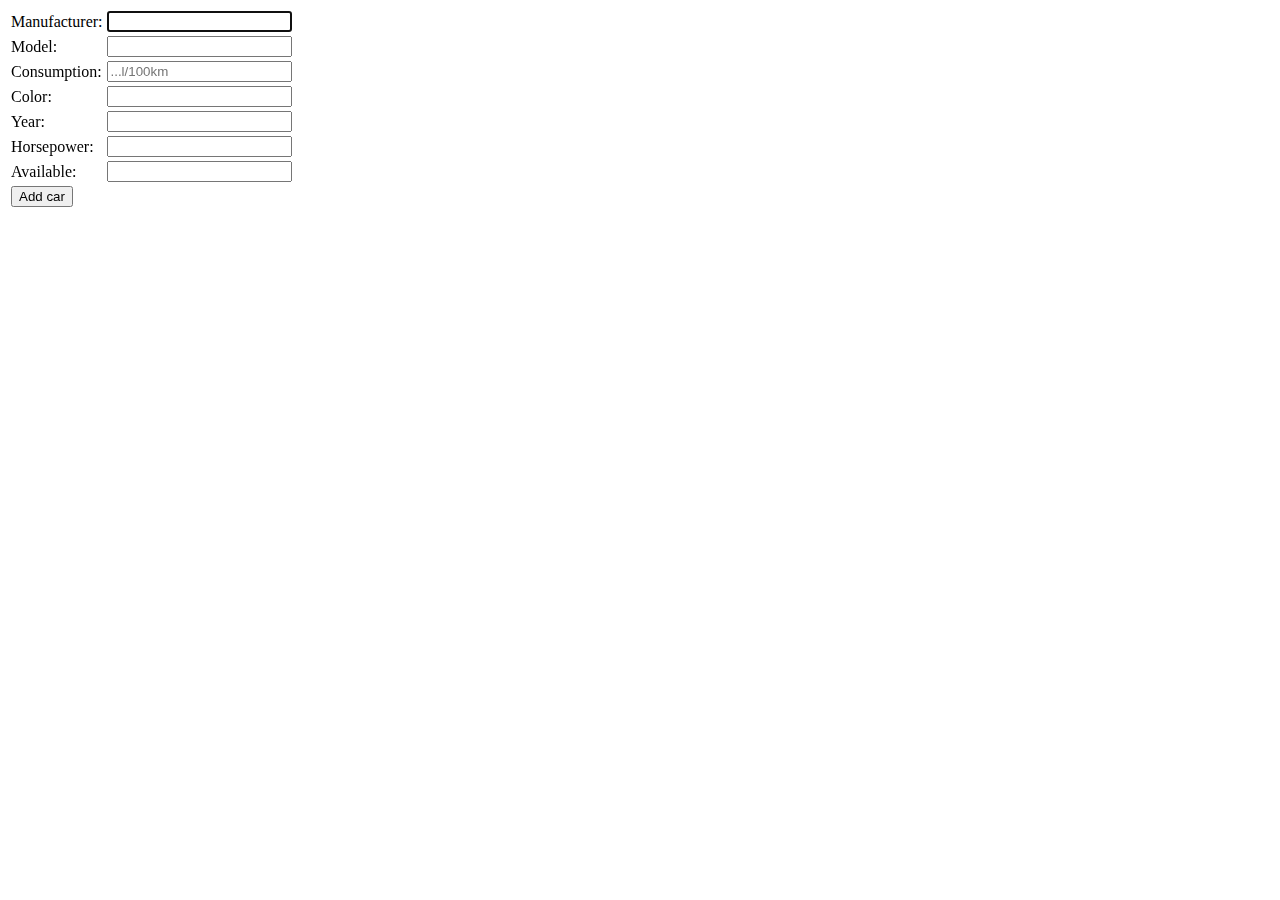
<file: addcars.html>
<!DOCTYPE html>
<html lang="en">
<form method="post", action="/addCars">
    <table>
        <tr>
            <td class="titleCol">Manufacturer:</td>
            <td class="inputCol"><input class="inputBox" type="text" name="manufacturer" required="required" autofocus/></td>
        </tr>
        <tr>
            <td class="titleCol">Model:</td>
            <td class="inputCol"><input class="inputBox" type="text" name="name" required="required" /></td>
        </tr>
        <tr>
            <td class="titleCol">Consumption:</td>
            <td class="inputCol"><input class="inputBox" type="number" name="consumption" required="required" placeholder="...l/100km"/></td>
        </tr>
        <tr>
            <td class="titleCol">Color:</td>
            <td class="inputCol"><input class="inputBox" type="text" name="color" required="required" /></td>
        </tr>
        <tr>
            <td class="titleCol">Year:</td>
            <td class="inputCol"><input class="inputBox" type="number" name="year" required="required" /></td>
        </tr>
        <tr>
            <td class="titleCol">Horsepower:</td>
            <td class="inputCol"><input class="inputBox" type="number" name="horsepower" required="required" /></td>
        </tr>
        <tr>
            <td class="titleCol">Available:</td>
            <td class="inputCol"><input class="inputBox" type="number" name="available" required="required" /></td>
        </tr>
        <tr>
            <td class="submitCol" colspan="2"><input class="submitButton" type="submit" name="insert" value="Add car"/></td>
        </tr>
    </table>
</form>
</html>
</file>
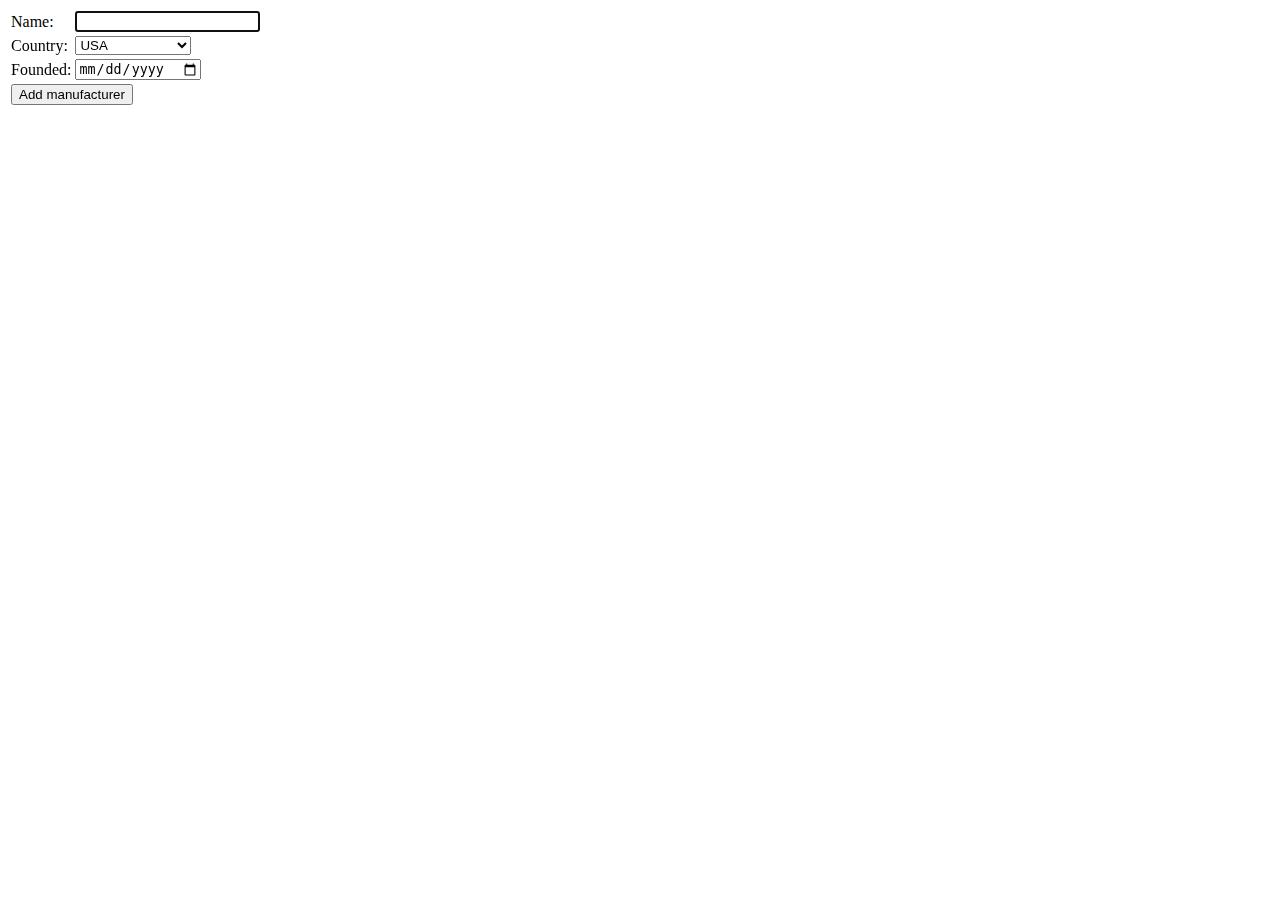
<file: addmanufacturers.html>
<!DOCTYPE html>
<html lang="en">
<form method="post", action="/addManufacturer">
    <table>
        <tr>
            <td class="titleCol">Name:</td>
            <td class="inputCol"><input class="inputBox" type="text" name="name" required="required" autofocus/></td>
        </tr>
        <tr>
            <td class="titleCol">Country:</td>
            <td class="inputCol">
                <select class="inputBox" name="country" required="required">
                    <option value="usa">USA</option>
                    <option value="czech">Czech Republic</option>
                    <option value="korea">True Korea</option>
                    <option value="france">France</option>
                    <option value="japan">Japan</option>
                    <option value="germany">Germany</option>
                    <option value="italy">Italy</option>
                </select>
            </td>
        </tr>
        <tr>
            <td class="titleCol">Founded:</td>
            <td class="inputCol"><input class="inputBox" type="date" name="founded" required="required"/></td>
        </tr>
        <tr>
            <td class="submitCol" colspan="2"><input class="submitButton" type="submit" name="insert" value="Add manufacturer"/></td>
        </tr>
    </table>

</form>
</html>
</file>
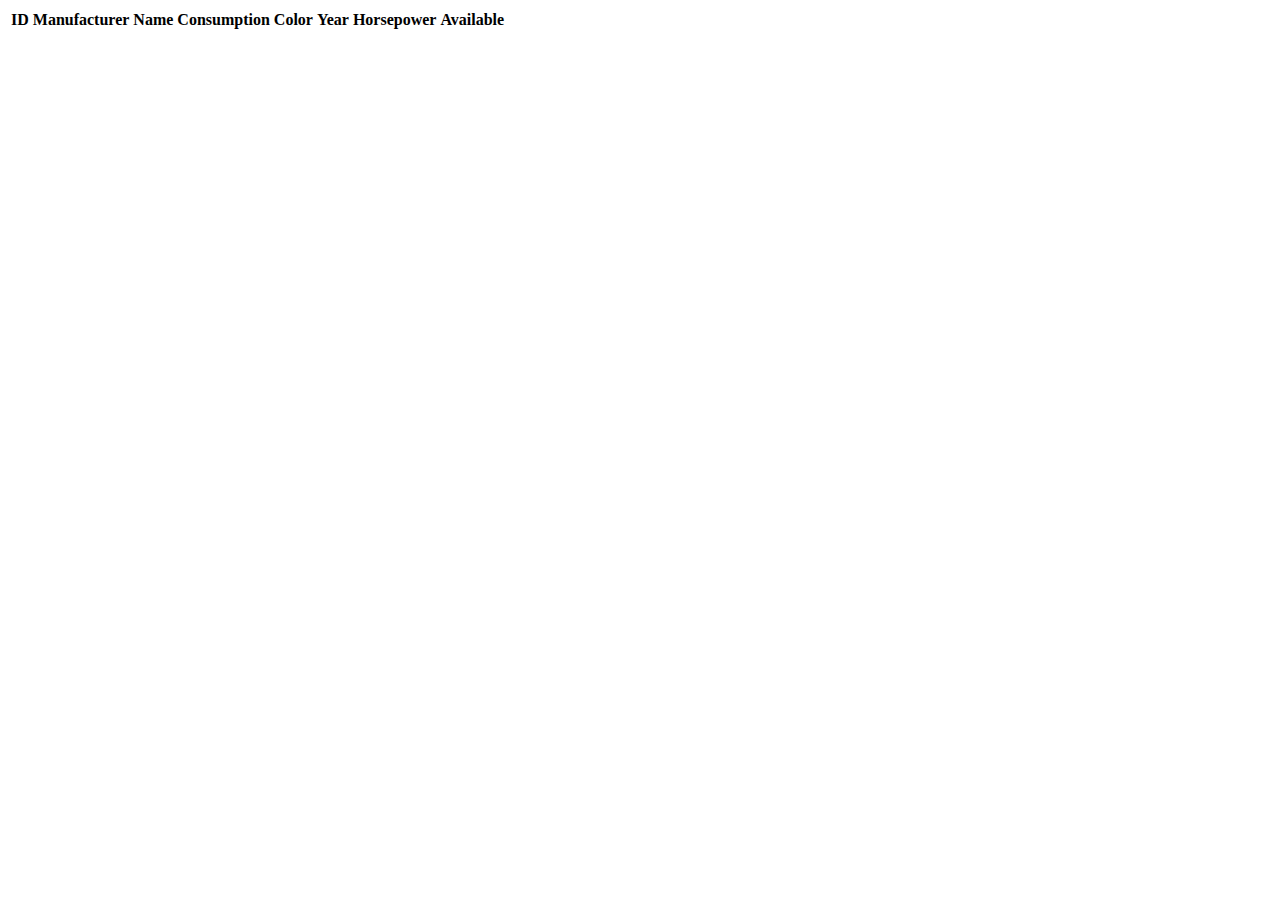
<file: cars.html>
<!DOCTYPE html>
<html lang="en">
<script src="js/loadCars.js" type="text/javascript"></script>
<div class="tableDiv">
    <table id="carsTable">
        <tr>
            <th>ID</th>
            <th>Manufacturer</th>
            <th>Name</th>
            <th>Consumption</th>
            <th>Color</th>
            <th>Year</th>
            <th>Horsepower</th>
            <th>Available</th>
        </tr>
    </table>
</div>
</html>
</file>
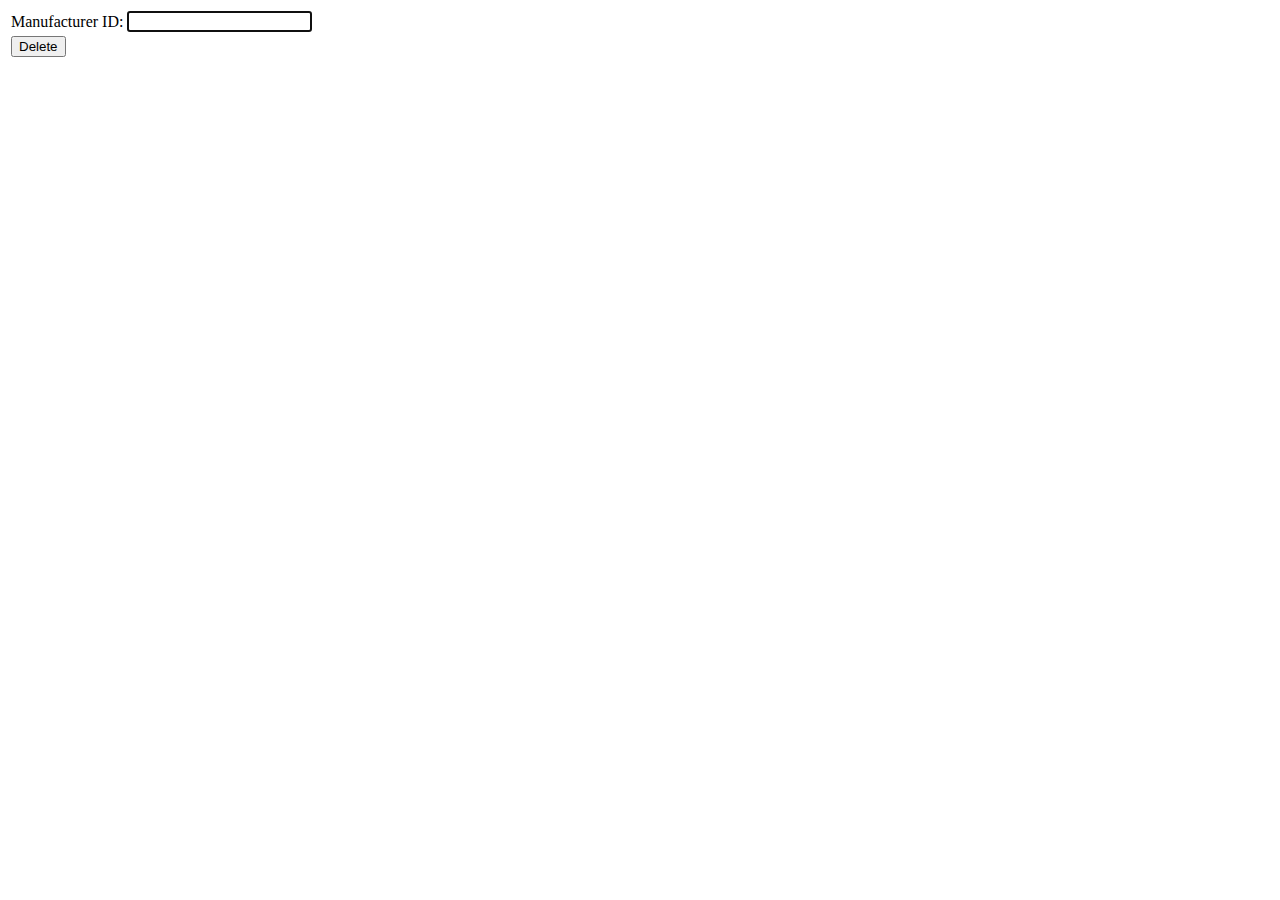
<file: deletemanufacturer.html>
<!DOCTYPE html>
<html lang="en">
<script type="application/javascript" src="js/deleteManufacturer.js"></script>
<form method="delete">
    <table>
        <tr>
            <td class="titleCol">Manufacturer ID:</td>
            <td class="inputCol"><input class="inputBox" type="text" name="name" required="required" autofocus/></td>
        </tr>
        <tr>
            <td class="submitCol" colspan="2"><input class="submitButton" type="submit" name="insert" value="Delete"/></td>
        </tr>
    </table>
</form>
</html>
</file>
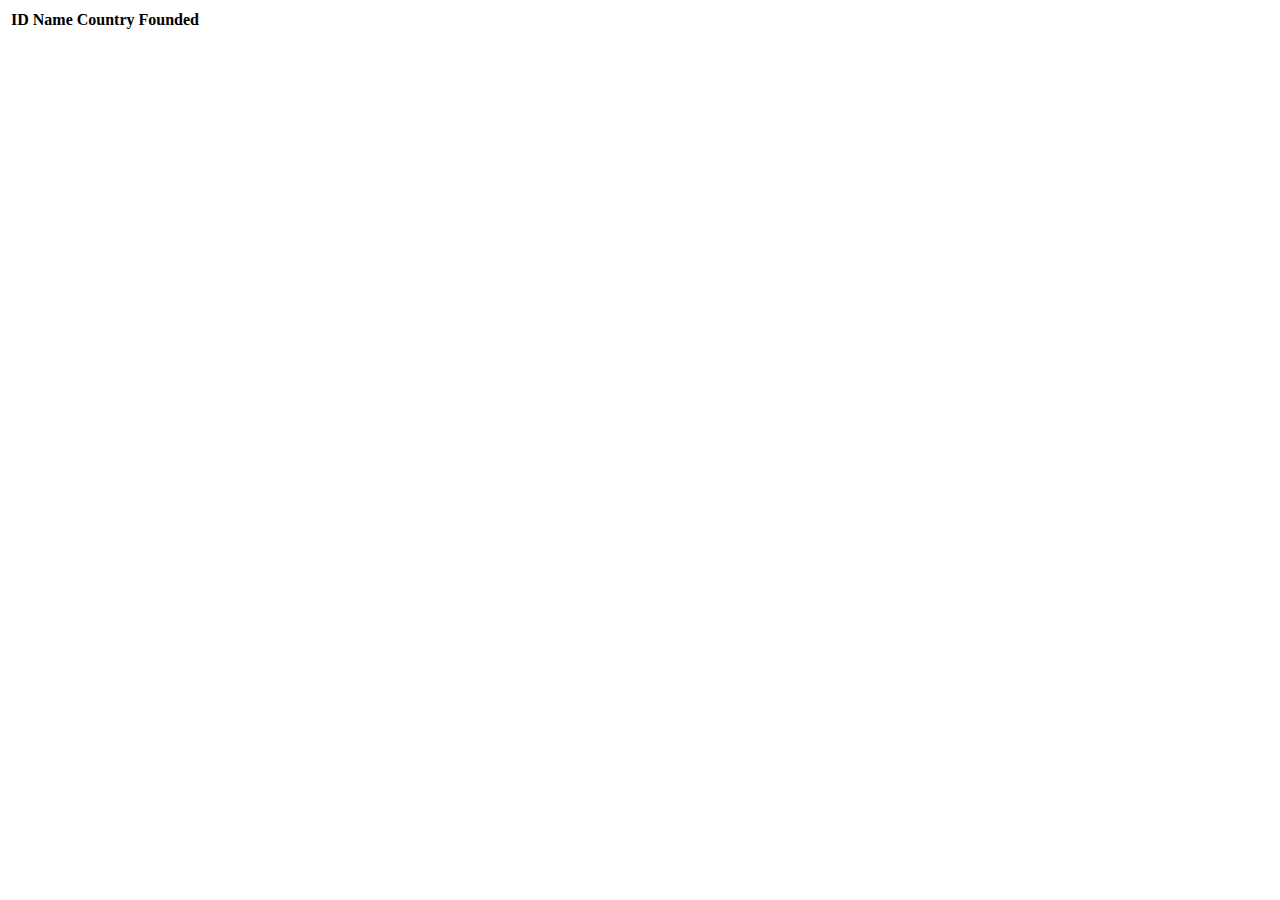
<file: manufacturers.html>
<!DOCTYPE html>
<html lang="en">
<script src="js/loadManufacturers.js" type="text/javascript"></script>
<div class="tableDiv">
    <table id="manufacturerTable">
        <tr>
            <th>ID</th>
            <th>Name</th>
            <th>Country</th>
            <th>Founded</th>
        </tr>
    </table>
</div>
</html>
</file>
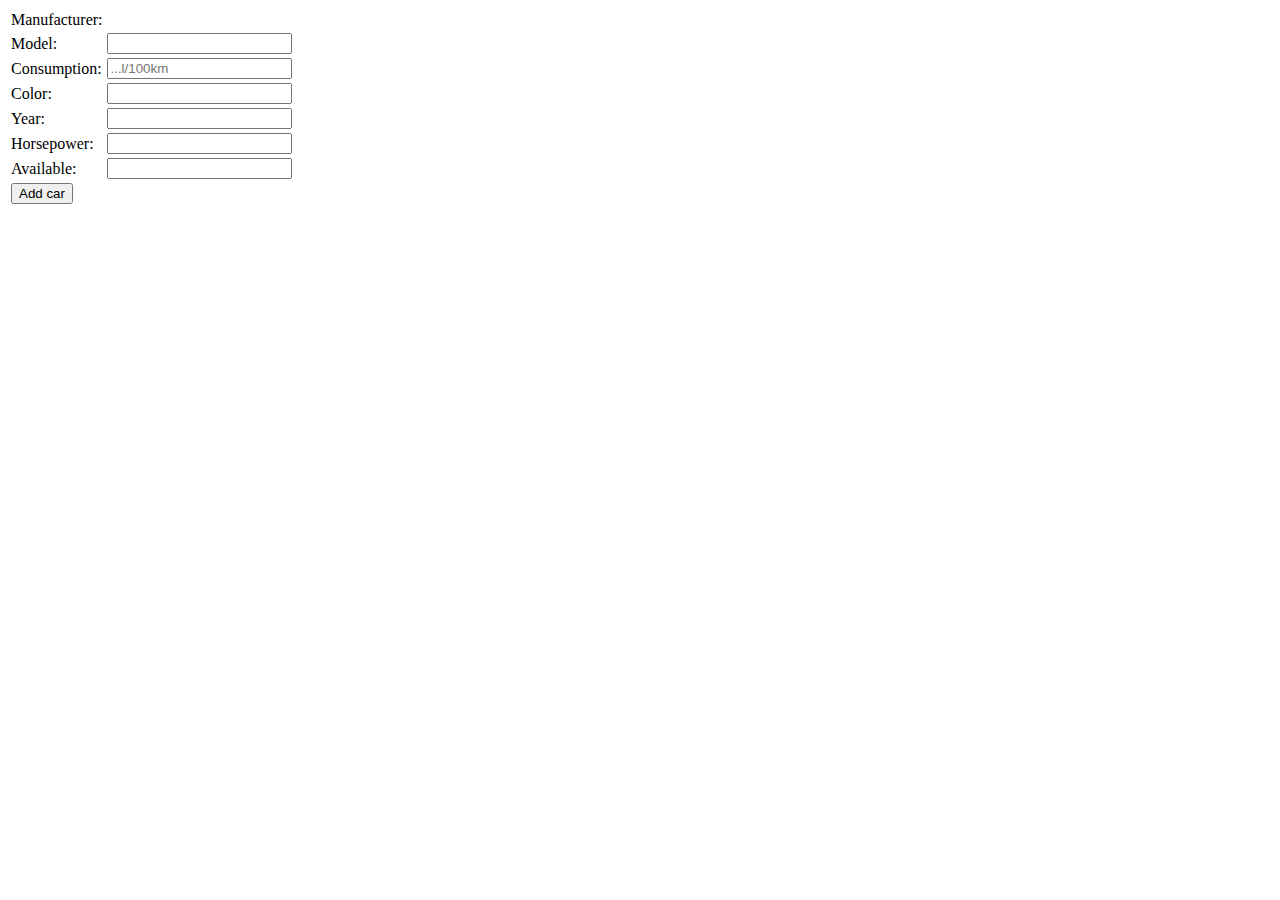
<file: updatecar.html>
<!DOCTYPE html>
<html lang="en">
<script type="application/javascript" src="js/updateCar.js"></script>
<form method="post">
    <table>
        <tr>
            <td class="titleCol">Manufacturer:</td>
            <td class="inputCol manuInput"></td>
        </tr>
        <tr>
            <td class="titleCol">Model:</td>
            <td class="inputCol"><input class="inputBox" type="text" name="name" required="required" /></td>
        </tr>
        <tr>
            <td class="titleCol">Consumption:</td>
            <td class="inputCol"><input class="inputBox" type="number" name="consumption" required="required" placeholder="...l/100km"/></td>
        </tr>
        <tr>
            <td class="titleCol">Color:</td>
            <td class="inputCol"><input class="inputBox" type="text" name="color" required="required" /></td>
        </tr>
        <tr>
            <td class="titleCol">Year:</td>
            <td class="inputCol"><input class="inputBox" type="number" name="year" required="required" /></td>
        </tr>
        <tr>
            <td class="titleCol">Horsepower:</td>
            <td class="inputCol"><input class="inputBox" type="number" name="horsepower" required="required" /></td>
        </tr>
        <tr>
            <td class="titleCol">Available:</td>
            <td class="inputCol"><input class="inputBox" type="number" name="available" required="required" /></td>
        </tr>
        <tr>
            <td class="submitCol" colspan="2"><input class="submitButton" type="submit" name="insert" value="Add car"/></td>
        </tr>
    </table>
</form>
</html>
</file>
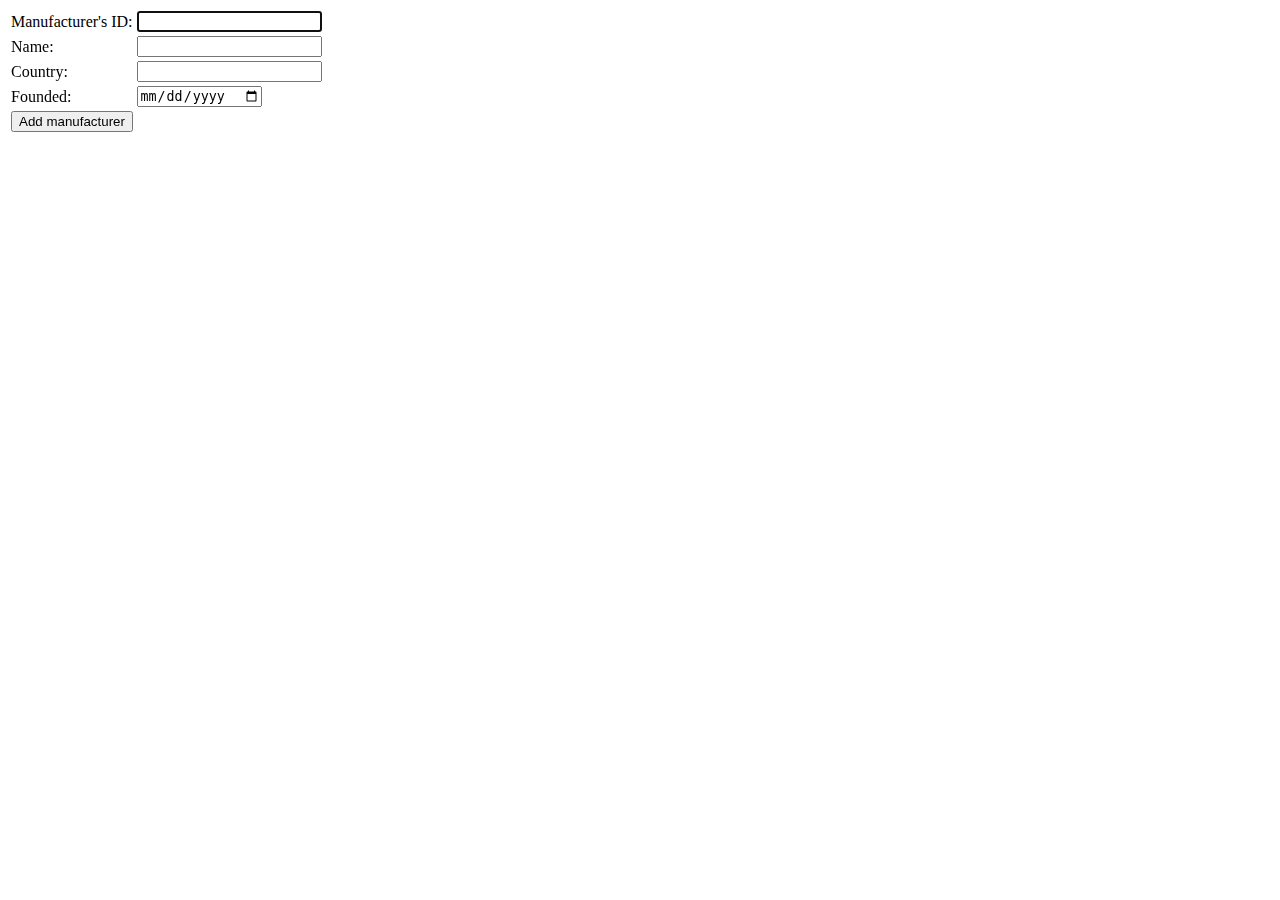
<file: updatemanufacturer.html>
<!DOCTYPE html>
<html lang="en">
<script type="application/javascript" src="js/updateManufacturer.js"></script>
<form method="post">
    <table>
        <tr>
            <td class="titleCol">Manufacturer's ID:</td>
            <td class="inputCol"><input class="inputBox" type="text" name="name" required="required" autofocus/></td>
        </tr>
        <tr>
            <td class="titleCol">Name:</td>
            <td class="inputCol"><input class="inputBox" type="text" name="name" required="required"/></td>
        </tr>
        <tr>
            <td class="titleCol">Country:</td>
            <td class="inputCol">
                <input class="inputBox" type="text" name="country" required="required"/>
            </td>
        </tr>
        <tr>
            <td class="titleCol">Founded:</td>
            <td class="inputCol"><input class="inputBox" type="date" name="founded" required="required"/></td>
        </tr>
        <tr>
            <td class="submitCol" colspan="2"><input class="submitButton" type="submit" name="insert" value="Add manufacturer"/></td>
        </tr>
    </table>
</form>
</html>
</file>
